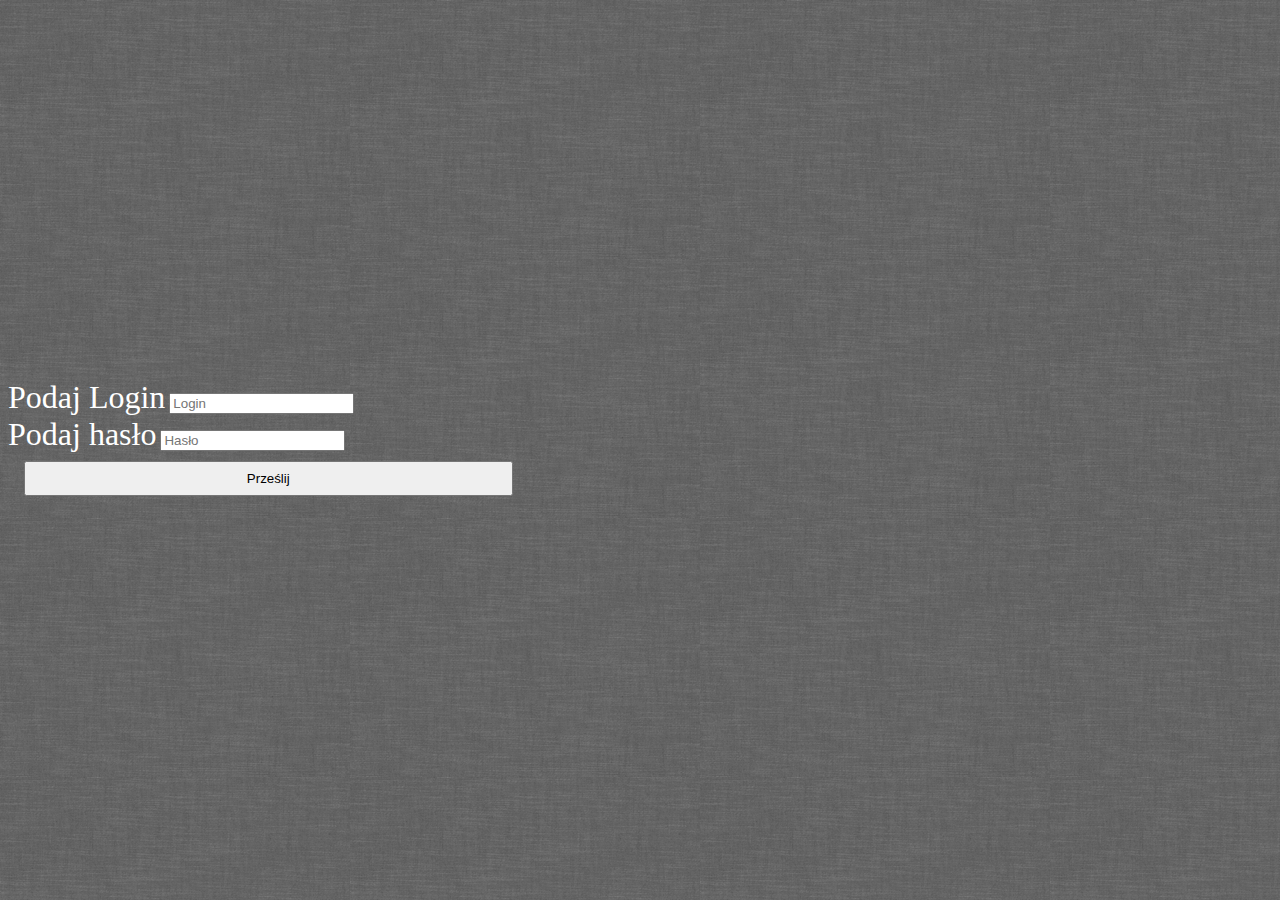
<file: index.html>
<!DOCTYPE html>
<html lang="pl">

<head>
    <meta charset="utf-8">
    <meta name="viewport" content="width=device-width, initial-scale=1.0">
    <link rel="stylesheet" href="https://maxcdn.bootstrapcdn.com/bootstrap/4.0.0-beta.2/css/bootstrap.min.css" integrity="sha384-PsH8R72JQ3SOdhVi3uxftmaW6Vc51MKb0q5P2rRUpPvrszuE4W1povHYgTpBfshb" crossorigin="anonymous">
    <link rel="stylesheet" href="css/app.css">
</head>
    
<body>
<section class="index">
<div class="container">
    <div class="row">
        <div class="col"></div>
        <div class="col-lg-6">
            <form class="logForm">
                <div class="form-group form-control-lg">
                    <label class="label">Podaj Login</label>
                    <input type="text" class="form-control" id="login" placeholder="Login">
                </div>
                 <div class="form-group form-control-lg">
                    <label class="label">Podaj hasło</label>
                    <input type="password" class="form-control" id="password" placeholder="Hasło">
                </div>
                <div class="btn-wrapper">
                    <button type="button" class="btn btn-primary btn-lg" id="submit" onclick="signIn()">Prześlij</button>
                </div>
            </form>
        </div>
        <div class="col"></div>
    </div>
</div> 
<script src="scripts/login.js"></script>
</section>
</body>

</html>
</file>
<file: css/app.css>
.logForm {
  margin-top: 30%; }

.btn-wrapper {
  padding: 0.5rem 1rem !important; }
  .btn-wrapper #submit {
    padding: 0.5rem 13.8rem; }

.label {
  color: white;
  font-size: 2rem; }

body {
  background-image: url("../imgs/grey_wash_wall.png");
  background-repeat: repeat; }

.table-wrapper {
  text-align: center;
  margin-top: 8%; }

.btn-wrapper {
  padding: 0; }
  .btn-wrapper .btn-group {
    display: flex;
    flex-direction: row; }
    .btn-wrapper .btn-group .btn {
      width: 100%; }

/*# sourceMappingURL=app.css.map */
</file>
